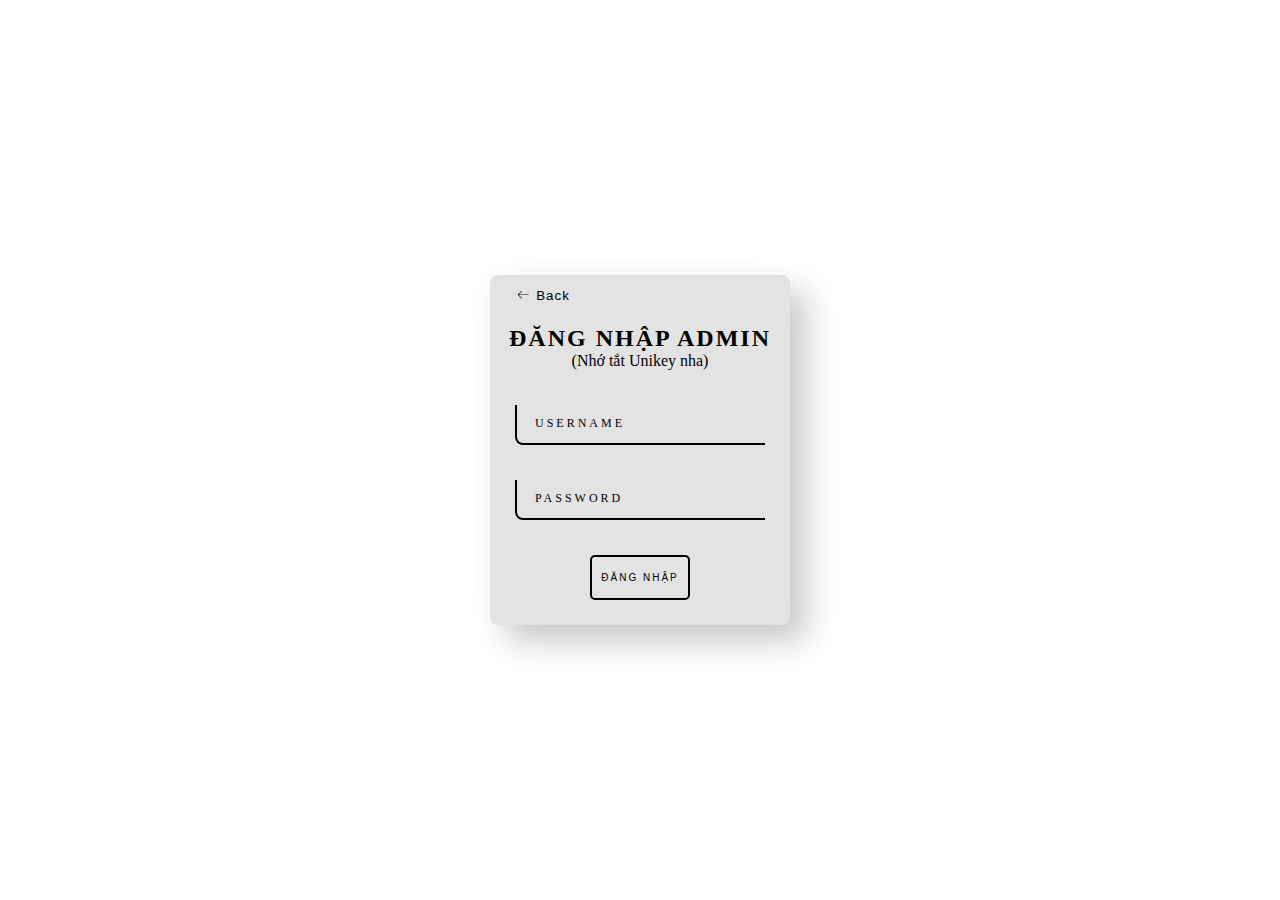
<file: html/access_admin.html>
<html>
    <head>
        <style>
            .container{
                position: relative;
float: left;
top: 50%;
left: 50%;
transform: translate(-50%, -50%);
            }
            .login {
  color: #000;
  text-transform: uppercase;
  letter-spacing: 2px;
  display: block;
  font-weight: bold;
  font-size: x-large;
}

.card {
  display: flex;
  justify-content: center;
  align-items: center;
  min-height: 350px;
  width: 300px;
  flex-direction: column;
  gap: 35px;
  background: #e3e3e3;
  box-shadow: 16px 16px 32px #c8c8c8,
        -16px -16px 32px #fefefe;
  border-radius: 8px;
}

.inputBox {
  position: relative;
  width: 250px;
}

.inputBox input {
  width: 100%;
  padding: 10px;
  outline: none;
  border: none;
  color: #000;
  font-size: 1em;
  background: transparent;
  border-left: 2px solid #000;
  border-bottom: 2px solid #000;
  transition: 0.1s;
  border-bottom-left-radius: 8px;
}

.inputBox span {
  margin-top: 5px;
  position: absolute;
  left: 0;
  transform: translateY(-4px);
  margin-left: 10px;
  padding: 10px;
  pointer-events: none;
  font-size: 12px;
  color: #000;
  text-transform: uppercase;
  transition: 0.5s;
  letter-spacing: 3px;
  border-radius: 8px;
}

.inputBox input:valid~span,
.inputBox input:focus~span {
  transform: translateX(113px) translateY(-15px);
  font-size: 0.8em;
  padding: 5px 10px;
  background: #000;
  letter-spacing: 0.2em;
  color: #fff;
  border: 2px;
}

.inputBox input:valid,
.inputBox input:focus {
  border: 2px solid #000;
  border-radius: 8px;
}

.enter {
  height: 45px;
  width: 100px;
  border-radius: 5px;
  border: 2px solid #000;
  cursor: pointer;
  background-color: transparent;
  transition: 0.5s;
  text-transform: uppercase;
  font-size: 10px;
  letter-spacing: 2px;
  margin-bottom: 1em;
}

.enter:hover {
  background-color: rgb(0, 0, 0);
  color: white;
}

button#go_back {
 display: flex;
 height: 3em;
 width: 100px;
 align-items: center;
 justify-content: center;
 background-color: #eeeeee4b;
 border-radius: 3px;
 letter-spacing: 1px;
 transition: all 0.2s linear;
 cursor: pointer;
 border: none;
 background: transparent;
 position: absolute;
 top: 0;
 left: 0;
}

button#go_back > svg {
 margin-right: 5px;
 margin-left: 5px;
 font-size: 20px;
 transition: all 0.4s ease-in;
}

button#go_back:hover > svg {
 font-size: 1.2em;
 transform: translateX(-5px);
}

button#go_back:hover {
 box-shadow: 9px 9px 33px #d1d1d1, -9px -9px 33px #ffffff;
 transform: translateY(-2px);
}

        </style>
    </head>
    <body>
        <div class="container">
            <div class="card">
                <div>
                    <button id="go_back" onclick="window.location.replace('../index.html')">
                        <svg height="16" width="16" xmlns="http://www.w3.org/2000/svg" version="1.1" viewBox="0 0 1024 1024"><path d="M874.690416 495.52477c0 11.2973-9.168824 20.466124-20.466124 20.466124l-604.773963 0 188.083679 188.083679c7.992021 7.992021 7.992021 20.947078 0 28.939099-4.001127 3.990894-9.240455 5.996574-14.46955 5.996574-5.239328 0-10.478655-1.995447-14.479783-5.996574l-223.00912-223.00912c-3.837398-3.837398-5.996574-9.046027-5.996574-14.46955 0-5.433756 2.159176-10.632151 5.996574-14.46955l223.019353-223.029586c7.992021-7.992021 20.957311-7.992021 28.949332 0 7.992021 8.002254 7.992021 20.957311 0 28.949332l-188.073446 188.073446 604.753497 0C865.521592 475.058646 874.690416 484.217237 874.690416 495.52477z"></path></svg>
                        <span>Back</span>
                      </button>
                </div>
                <div style="text-align: center;">
                <a class="login">Đăng nhập Admin</a>
                <text>(Nhớ tắt Unikey nha)</text></div>
                <div class="inputBox">
                    <input type="text" required="required" id="username" autocomplete="off">
                    <span class="user">Username</span>
                </div>
    
                <div class="inputBox">
                    <input type="password" required="required" id="password" autocomplete="off">
                    <span>Password</span>
                </div>
    
                <button class="enter" onclick="acess_admin_page()">Đăng nhập</button>
    
            </div>
        </div>
    </body>
    <script src="https://cdnjs.cloudflare.com/ajax/libs/jquery/3.6.0/jquery.min.js"></script>
    <script src="../js/access_admin.js"></script>
</html>
</file>
